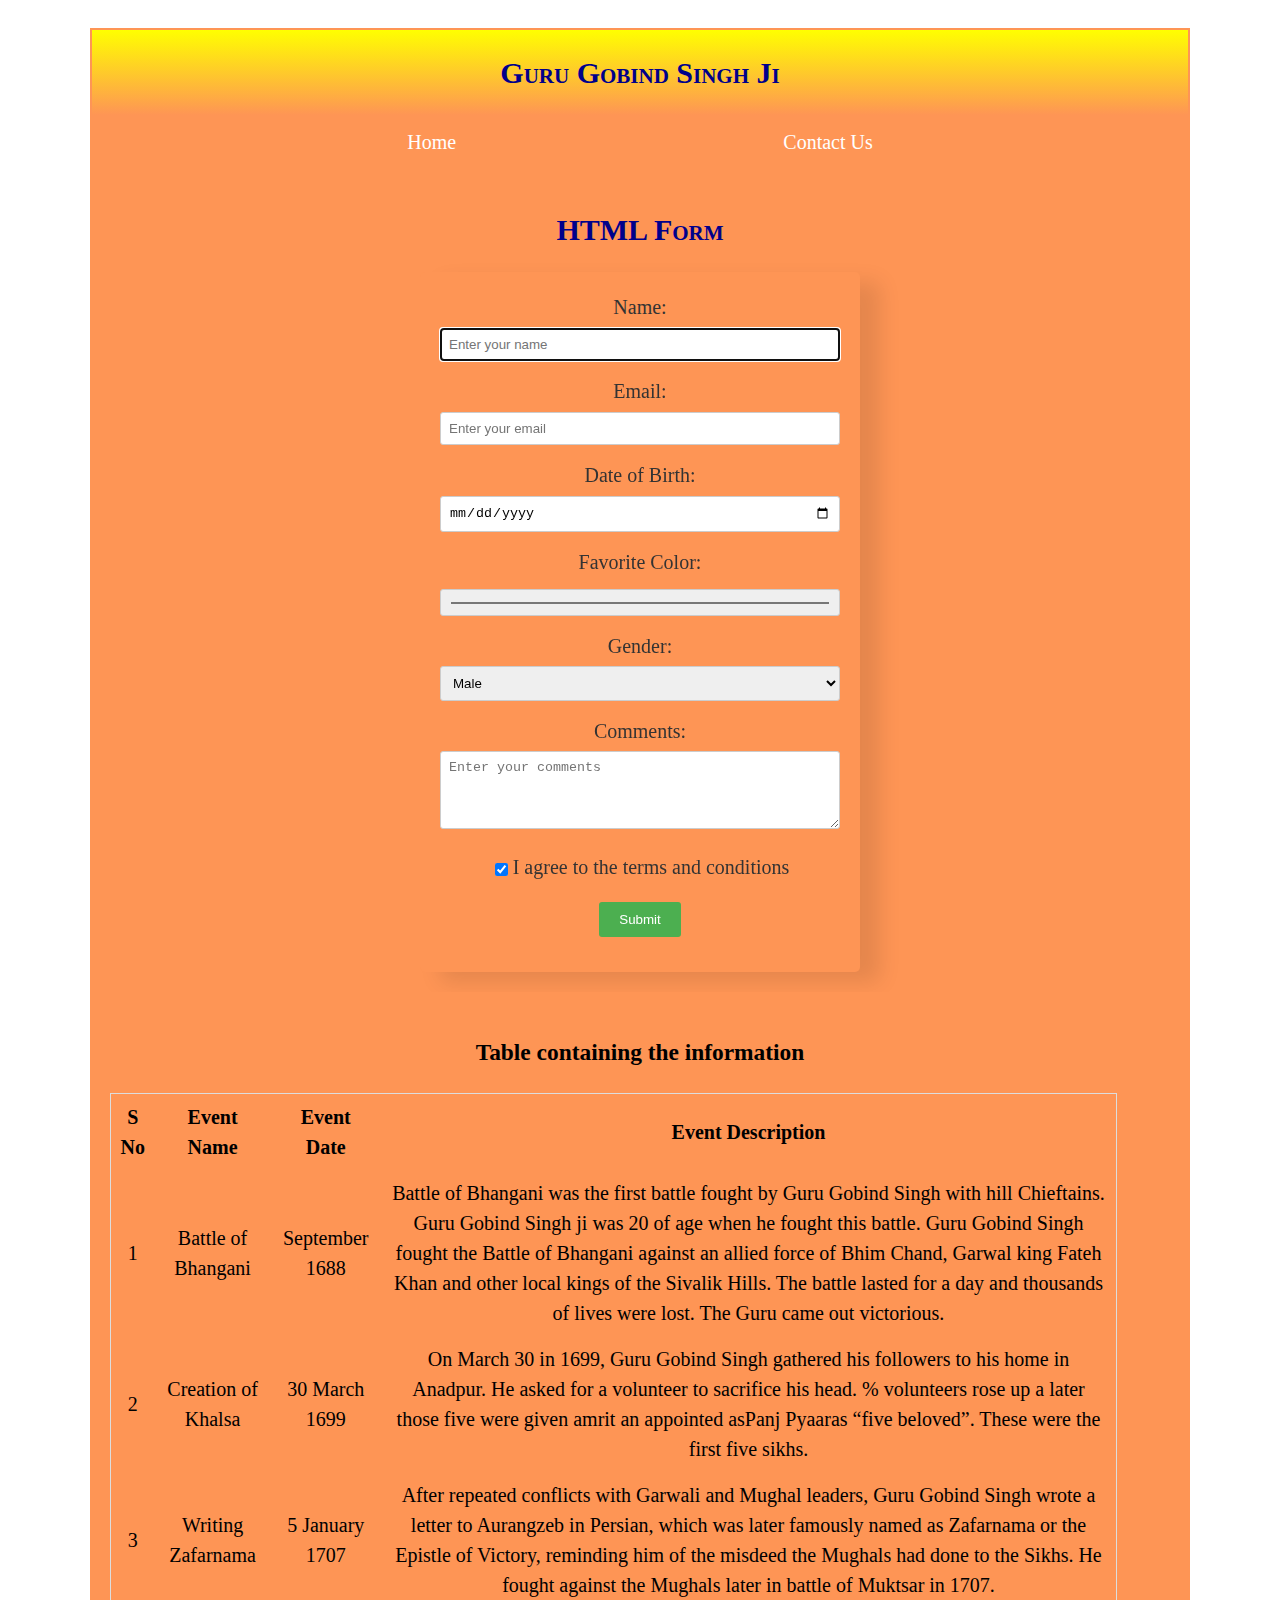
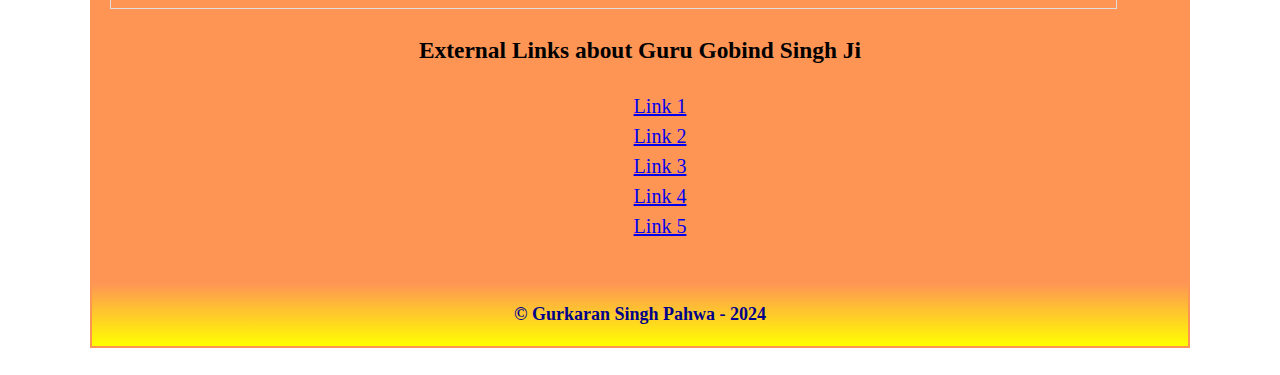
<file: gpahwa3059-PROG1247-Assignment2/contact.html>
<!DOCTYPE html>
<html lang="en">

<head>
    <meta charset="UTF-8">
    <meta name="viewport" content="width=device-width, initial-scale=1.0">
    <title>Contact Us</title>
    <link rel="stylesheet" href="./assets/css/style.css">
</head>

<body>
    <header>
        <h1>Guru Gobind Singh Ji</h1>
    </header>
    <nav class="navbar">
        <ul>
            <li><a href="index.html">Home</a></li>
            <li><a href="contact.html">Contact Us</a></li>
        </ul>
    </nav>
    <section class="main-section">
        <h1>HTML Form</h1>
        <form action="#" method="POST">
            <div>
                <label for="name">Name:</label>
                <input type="text" id="name" name="name" placeholder="Enter your name" required autofocus>
            </div>
            <div>
                <label for="email">Email:</label>
                <input type="email" id="email" name="email" placeholder="Enter your email" required>
            </div>
            <div>
                <label for="dob">Date of Birth:</label>
                <input type="date" id="dob" name="dob">
            </div>
            <div>
                <label for="color">Favorite Color:</label>
                <input type="color" id="color" name="color" value="#ff0000">
            </div>
            <div>
                <label for="gender">Gender:</label>
                <select id="gender" name="gender">
                    <option value="male">Male</option>
                    <option value="female">Female</option>
                    <option value="other">Other</option>
                </select>
            </div>
            <div>
                <label for="comments">Comments:</label>
                <textarea id="comments" name="comments" rows="4" cols="40" placeholder="Enter your comments"></textarea>
            </div>
            <div style="display: inline-flex;">
                <input type="checkbox" id="agree" name="agree" required checked><label for="agree">I agree to the terms and conditions</label>
            </div>
            <div>
                <input type="submit" value="Submit">
            </div>
        </form>
    </section>
    <aside class="main-section">
        <h3>Table containing the information</h3>
        <table>
            <tr>
                <th>S No</th>
                <th>Event Name</th>
                <th>Event Date</th>
                <th>Event Description</th>
            </tr>
            <tr>
                <td>1</td>
                <td>Battle of Bhangani</td>
                <td>September 1688</td>
                <td>Battle of Bhangani was the first battle fought by Guru Gobind Singh with hill Chieftains. Guru
                    Gobind Singh ji was 20 of age when he fought this battle. Guru Gobind Singh fought the Battle of
                    Bhangani against an allied force of Bhim Chand, Garwal king Fateh Khan and other local kings of the
                    Sivalik Hills. The battle lasted for a day and thousands of lives were lost. The Guru came out
                    victorious.</td>
            </tr>
            <tr>
                <td>2</td>
                <td>Creation of Khalsa</td>
                <td>30 March 1699</td>
                <td>On March 30 in 1699, Guru Gobind Singh gathered his followers to his home in Anadpur. He asked for a
                    volunteer to sacrifice his head. % volunteers rose up a later those five were given amrit an
                    appointed asPanj Pyaaras “five beloved”. These were the first five sikhs.</td>
            </tr>
            <tr>
                <td>3</td>
                <td>Writing Zafarnama</td>
                <td>5 January 1707</td>
                <td>After repeated conflicts with Garwali and Mughal leaders, Guru Gobind Singh wrote a letter to
                    Aurangzeb in Persian, which was later famously named as Zafarnama or the Epistle of Victory,
                    reminding him of the misdeed the Mughals had done to the Sikhs. He fought against the Mughals later
                    in battle of Muktsar in 1707.</td>
            </tr>
        </table>
        <h3>External Links about <b>Guru Gobind Singh Ji</b></h3>
        <ul style="list-style-type: none;">
            <li><a href="https://en.wikipedia.org/wiki/Guru_Gobind_Singh" target="_blank">Link 1</a></li>
            <li><a href="https://www.sikhiwiki.org/index.php/Guru_Gobind_Singh" target="_blank">Link 2</a></li>
            <li><a href="https://www.britannica.com/biography/Guru-Gobind-Singh" target="_blank">Link 3</a></li>
            <li><a href="https://www.sikhnet.com/news/inspiring-life-guru-gobind-singh-ji" target="_blank">Link 4</a></li>
            <li><a href="https://www.vedantu.com/biography/guru-gobind-singh-biography" target="_blank">Link 5</a></li>
        </ul>
    </aside>
    <footer>
        <p>&copy; Gurkaran Singh Pahwa - 2024</p>
    </footer>
</body>

</html>
</file>
<file: gpahwa3059-PROG1247-Assignment2/assets/css/style.css>
/* Gurkaran Singh Pahwa 8913059 */
html{
    font: normal normal normal 20px/1.5 'Times New Roman', serif;
}

h1,h2{
    font-variant: small-caps;
    color: rgb(0, 0, 139);
}

figcaption{
    font-weight: bold;
    font-variant: small-caps;
    font-size: 1.3rm;
}

q{
    font-style: italic;
    font-family: cursive;
    font-size: 1.3rem;
}

footer p{
    font-size: 0.9rem;
    font-weight: bold;
    color: rgb(0, 0, 139);
}

header, footer{
    text-align: center;
    border: 0.1rem solid #FE9555;
    background-image: linear-gradient(yellow, #FE9555);

}
footer{
    background-image: linear-gradient(#FE9555,yellow);
}

/* Height, Width & Max Width */
body{
    width: 90%;
    max-width: 1200px;
    padding: 1rem;
    margin-left: auto;
    margin-right: auto;
}

.main-section{
    text-align: center ;
    padding: 1rem;
    background-color: hsla(22.72, 98.83%, 66.47%, 1);
}
.main-section figure{
    width: 70%;
    height: auto;
    
}

.main-section-figure{
    width: 90%;
    height: auto;
    padding: 0.5rem;
    margin: 1rem auto;

}
.main-section-figure img{
    padding: 0.5rem;
    border-radius: 2rem;
    width: 60%;
}

iframe{
    width: 70%;
    height:25rem;
    padding: 1rem;
    border: 0.1rem solid rgb(255, 102, 0);
    border-radius: 2rem;
    box-shadow: 0.1rem 0.1rem 0.1rem #f60;
    
}

#bio{
    text-align: left;
}
#quote{
    padding: 1rem;
    border: 0.1rem solid #f50;
    box-shadow: 0.1rem 0.1rem 0.1rem orangered;
}
#relative-path-image{
    border: 0.1rem solid rgb(0, 0, 128);
    color: rgb(0,0,128);
    background-color: hsla(22.72, 98.83%, 66.47%, 1);
}
#absolute-path-image{
    border: 0.1rem solid rgb(255, 69, 0) ;
    color: rgb(255, 69, 0);
    background-color: hsla(22.72, 98.83%, 66.47%, 1);
}
.navbar {
    background-color: #333;
}

.navbar ul {
    list-style-type: none;
    margin: 0;
    padding: 0;
    display: flex;
}

.navbar li {
    padding: 10px;
}

.navbar a {
    text-decoration: none;
    color: white;
    transition: color 0.3s;
}

.navbar a:hover {
    color: rgb(121, 245, 212);
    padding: 10px;
    border-radius: 10px;
    background-color: #f60;
}

form {
    background-color: hsla(22.72, 98.83%, 66.47%, 1);
    padding: 20px;
    border-radius: 5px;
    box-shadow: 20px 10px 21px rgba(0, 0, 0, 0.1);
    width: 400px;
    margin: 0 auto;
}

form div {
    margin-bottom: 15px;
}

label {
    display: block;
    margin-bottom: 5px;
    color: #333;
}

input[type="text"],
input[type="email"],
input[type="date"],
input[type="color"],
select,
textarea {
    width: 100%;
    padding: 8px;
    border: 1px solid #ccc;
    border-radius: 3px;
    box-sizing: border-box;
}

input[type="checkbox"] {
    margin-right: 5px;
}

input[type="submit"] {
    background-color: #4CAF50;
    color: #fff;
    border: none;
    padding: 10px 20px;
    border-radius: 3px;
    cursor: pointer;
}

input[type="submit"]:hover {
    background-color: #45a049;
}
.navbar {
   background: hsla(22.72, 98.83%, 66.47%, 1); 
}
.navbar ul {
    list-style-type: none;
    margin: 0;
    padding: 0;
    display: flex;
}
.navbar li {
    padding: 10px;
}
.navbar a {
    text-decoration: none;
    color: white;
    transition: color 0.3s;
}
.navbar a:hover {
    color: lightblue;
}
table {
    border-collapse: collapse;
    border-spacing: 0;
    width: 100%;
    border: 1px solid #ddd;
  }
  
  th, td {
    text-align: center;
    padding: 8px;
  }
@media screen and (min-width: 360px) {
    h1{
        font-size: 1.5em !important;
    }
    body{
        width: 90%;
        max-width: 1100px;
        padding: 1rem;
        margin-left: auto;
        margin-right: auto;
    }
    table {
        border-collapse: collapse;
        border-spacing: 0;
        width: 95%;
        border: 1px solid #ddd;
      }
      th, td {
        text-align: center;
        /* padding: 8px; */
      }
      ul{
        justify-content: space-evenly
      }
  }
</file>
